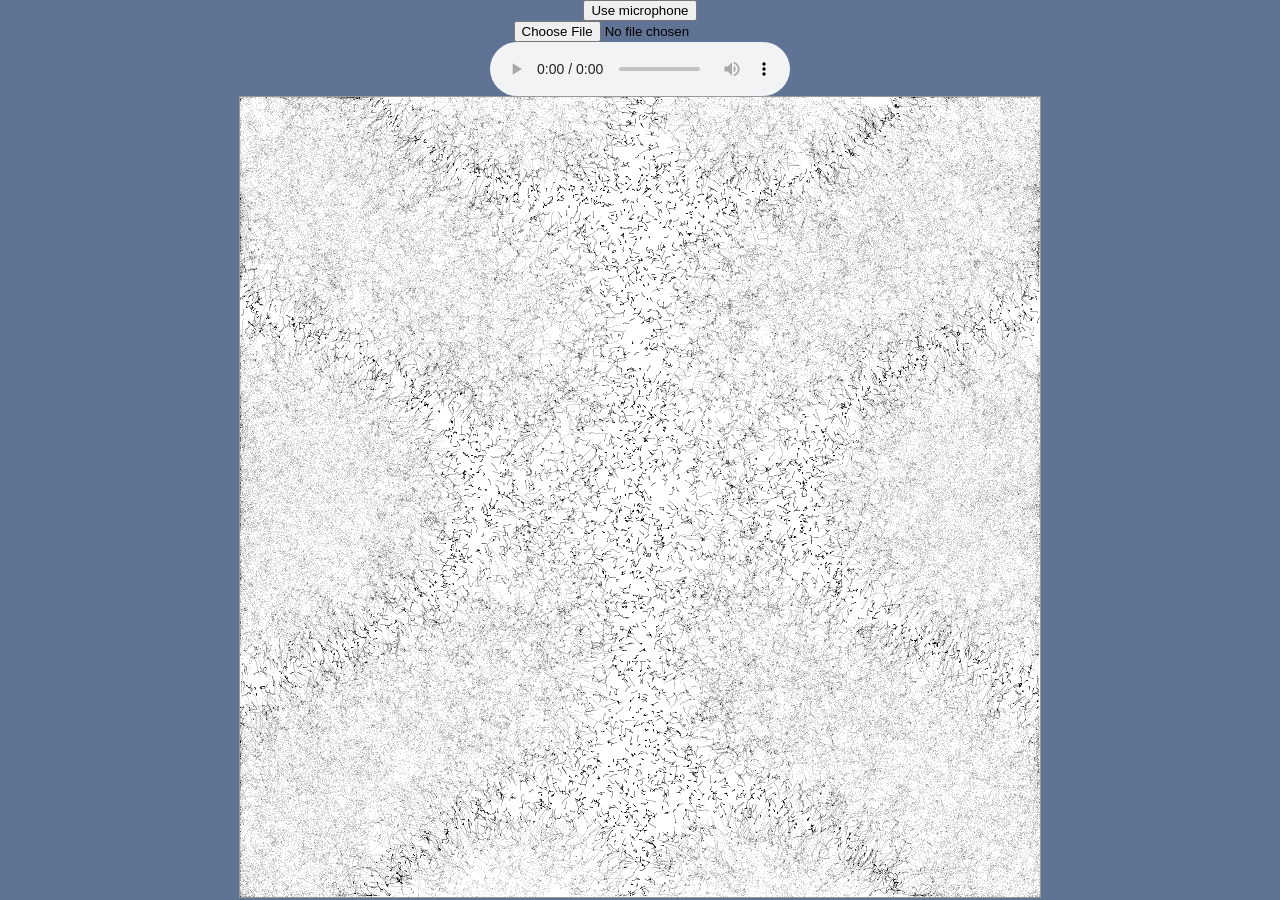
<file: index.html>
<!DOCTYPE html>
<html lang="en">
<head>
  <meta charset="UTF-8">
  <title>Wave Equation Visualiser</title>
  <link rel="stylesheet" href="wave.css">
</head>
<body>
  <button id="use-mic">Use microphone</button>
  <input type="file" id="file-input" accept="audio/*">
  <audio id="audio" controls></audio>
  <canvas id="canvas"></canvas>

  <script src="wave.js"></script>
  <script>
    init({
      fileInputId: "file-input",
      audioElementId: "audio",
      micButtonId: "use-mic",
      canvasId: "canvas",
      width: 800,
      height:800,
      particleDensityMultiplier: 0.7
});
</script>

</body>
</html>
</file>
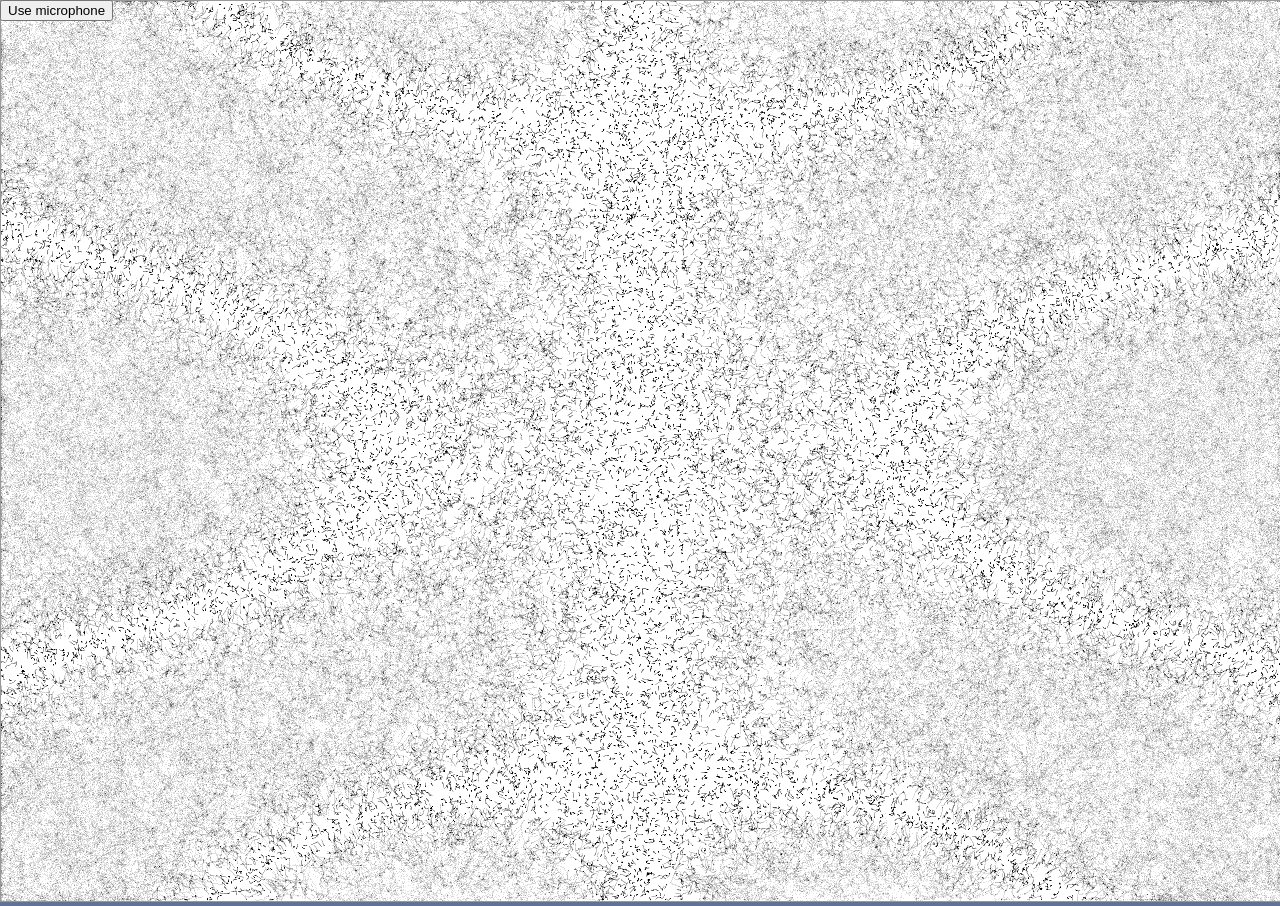
<file: fullscreen.html>
<!DOCTYPE html>
<html lang="en">
<head>
  <meta charset="UTF-8">
  <title>Wave Equation Visualiser</title>
  <link rel="stylesheet" href="wave.css">
</head>
<body>
  <div id="container">
    <button id="fullscreen-button">Use microphone</button>
    <canvas id="canvas"></canvas>
  </div>

  <script src="wave.js"></script>
  <script>
    init({
      micButtonId: "fullscreen-button",
      canvasId: "canvas",
      particleDensityMultiplier: 1
});
</script>
</body>
</html>
</file>
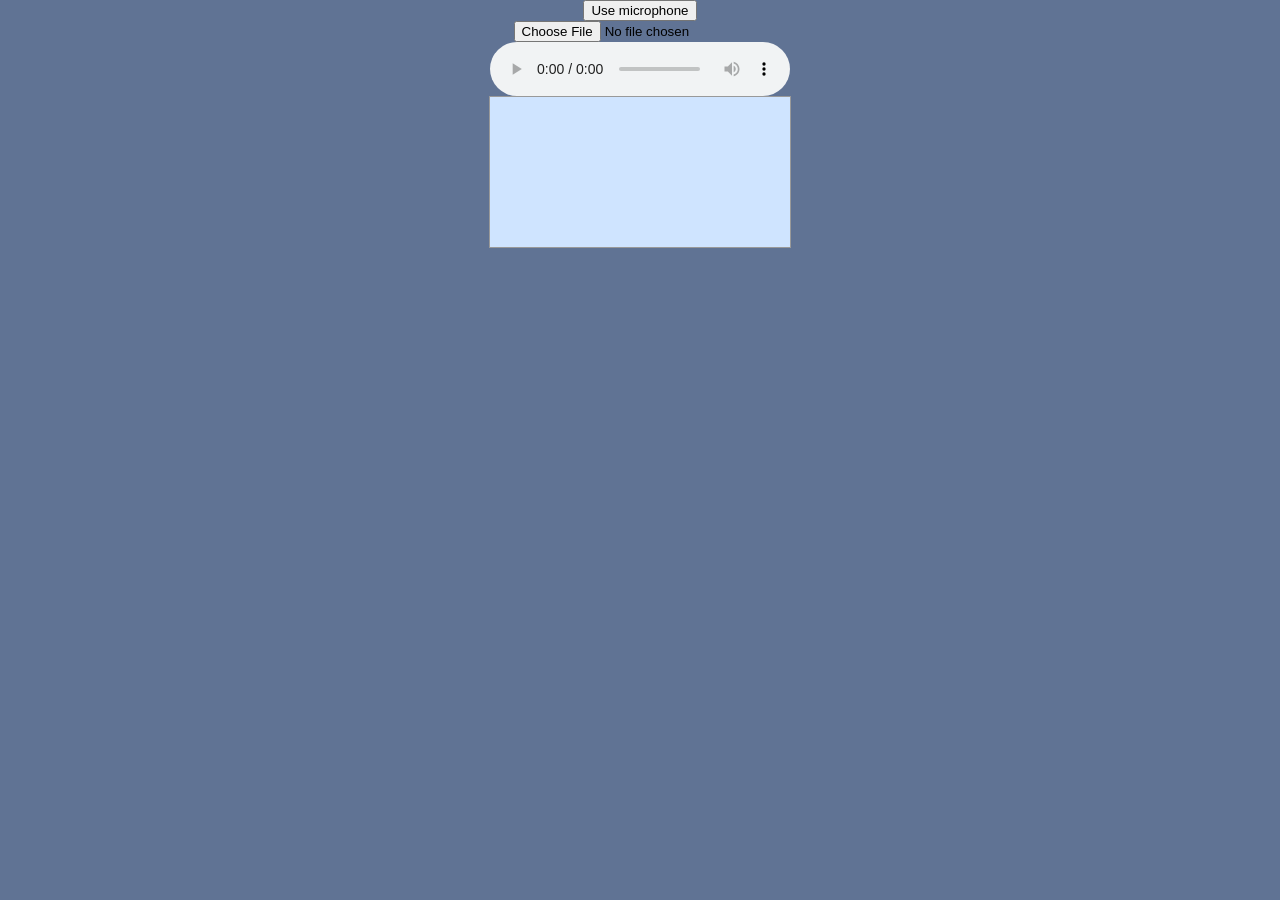
<file: wave.html>
<!DOCTYPE html>
<html lang="en">
<head>
  <meta charset="UTF-8">
  <title>Wave Equation Visualiser</title>
  <link rel="stylesheet" href="wave.css">
</head>
<body>
  <button id="use-mic">Use microphone</button>
  <input type="file" id="file-input" accept="audio/*">
  <audio id="audio" controls></audio>
  <canvas></canvas>

  <script src="wave.js"></script>
</body>
</html>
</file>
<file: wave.css>
body {
    background: #607394;
    margin: 0;
    display: flex;
    flex-direction: column;
    align-items: center;
  }
  
  canvas {
    background: #cfe4ff;
    border: 1px solid #999;
  }

  #container {
    width: 100%;
    height: 100vh;
    position: relative;
  }

#fullscreen-button {
  position: absolute;
  right: 10;
  top: 10;
}
</file>
